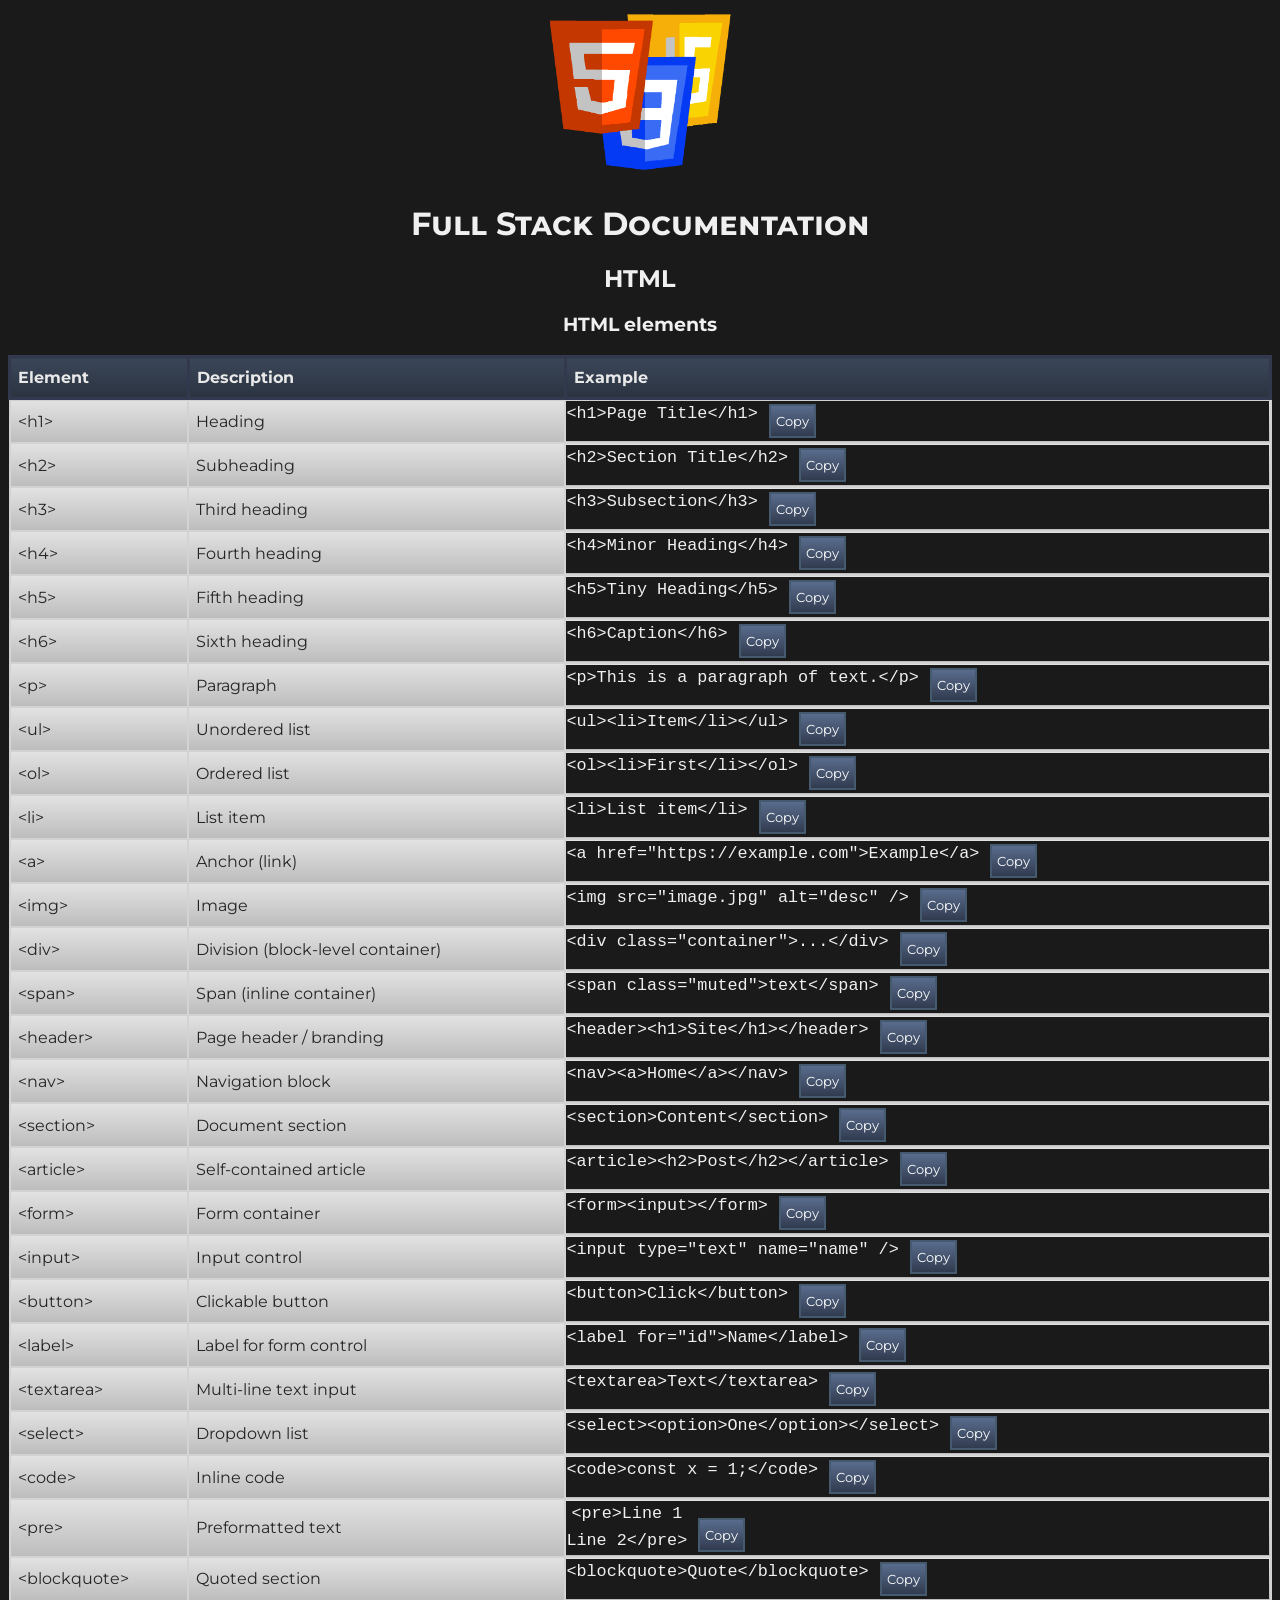
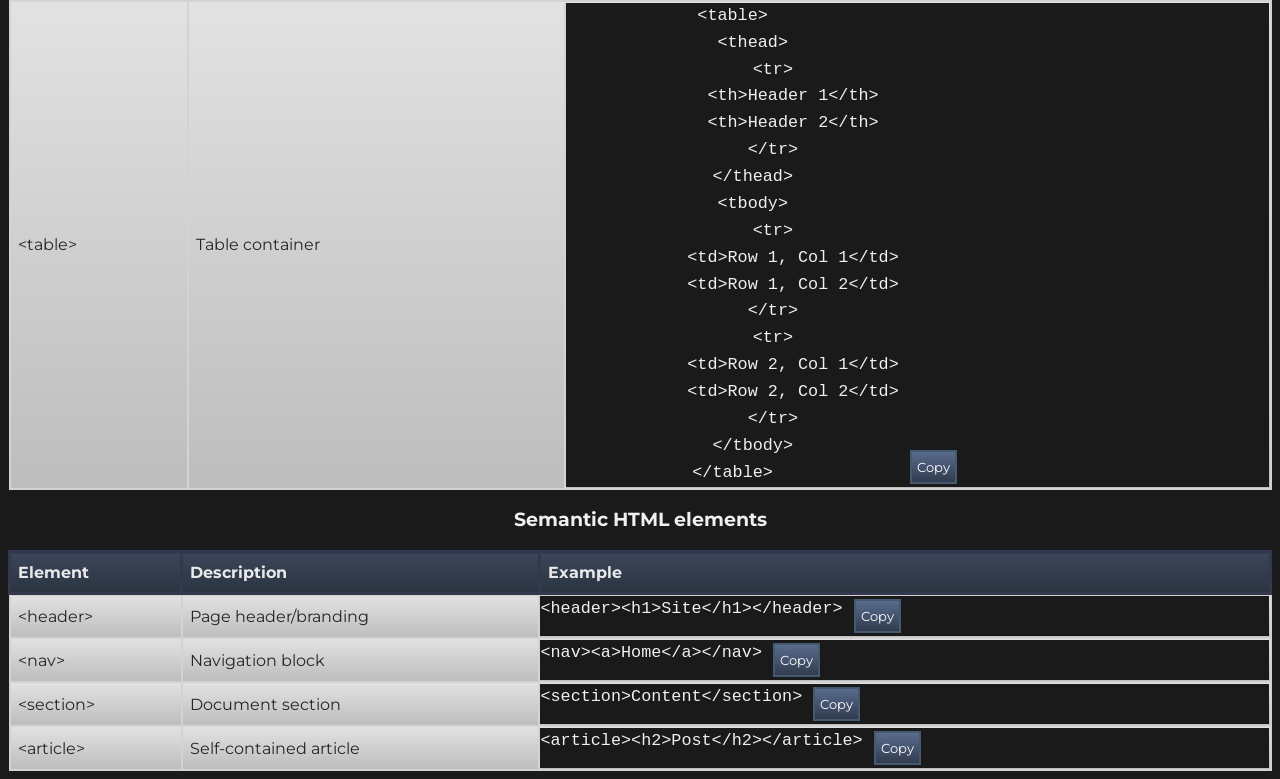
<file: full-stack-documentation.html>
<!DOCTYPE html>
<html lang="en">
<head>
    <meta charset="UTF-8">
    <meta name="viewport" content="width=device-width, initial-scale=1.0">
    <title>Full Stack Documentation</title>
    <link rel="stylesheet" href="styles.css">
    <link rel="preconnect" href="https://fonts.googleapis.com">
    <link rel="preconnect" href="https://fonts.gstatic.com" crossorigin>
    <link href="https://fonts.googleapis.com/css2?family=Montserrat:wght@500&display=swap" rel="stylesheet">
    <link rel="icon" href="full stack doc logo.png" type="image/x-icon">
</head>
<body>
    <img src="full stack doc logo.png" alt="desc" width="190" />
    <h1>Full Stack Documentation</h1>
    <h2>HTML</h2>
    <h3>HTML elements</h3>
    <table>
        <thead>
            <tr>
                <th>Element</th>
                <th>Description</th>
                <th class="example">Example</th>
            </tr>
        </thead>
        <tbody>
            <tr>
                <td>&lt;h1&gt;</td>
                <td>Heading</td>
                <td class="example">
                    <div class="example-cell">
                        <pre><code>&lt;h1&gt;Page Title&lt;/h1&gt;</code></pre>
                        <button class="copy-btn" aria-label="Copy example">Copy</button>
                    </div>
                </td>
            </tr>
            <tr>
                <td>&lt;h2&gt;</td>
                <td>Subheading</td>
                <td class="example">
                    <div class="example-cell">
                        <pre><code>&lt;h2&gt;Section Title&lt;/h2&gt;</code></pre>
                        <button class="copy-btn" aria-label="Copy example">Copy</button>
                    </div>
                </td>
            </tr>
            <tr>
                <td>&lt;h3&gt;</td>
                <td>Third heading</td>
                <td class="example">
                    <div class="example-cell">
                        <pre><code>&lt;h3&gt;Subsection&lt;/h3&gt;</code></pre>
                        <button class="copy-btn" aria-label="Copy example">Copy</button>
                    </div>
                </td>
            </tr>
            <tr>
                <td>&lt;h4&gt;</td>
                <td>Fourth heading</td>
                <td class="example">
                    <div class="example-cell">
                        <pre><code>&lt;h4&gt;Minor Heading&lt;/h4&gt;</code></pre>
                        <button class="copy-btn" aria-label="Copy example">Copy</button>
                    </div>
                </td>
            </tr>
            <tr>
                <td>&lt;h5&gt;</td>
                <td>Fifth heading</td>
                <td class="example">
                    <div class="example-cell">
                        <pre><code>&lt;h5&gt;Tiny Heading&lt;/h5&gt;</code></pre>
                        <button class="copy-btn" aria-label="Copy example">Copy</button>
                    </div>
                </td>
            </tr>
            <tr>
                <td>&lt;h6&gt;</td>
                <td>Sixth heading</td>
                <td class="example">
                    <div class="example-cell">
                        <pre><code>&lt;h6&gt;Caption&lt;/h6&gt;</code></pre>
                        <button class="copy-btn" aria-label="Copy example">Copy</button>
                    </div>
                </td>
            </tr>
            <tr>
                <td>&lt;p&gt;</td>
                <td>Paragraph</td>
                <td class="example">
                    <div class="example-cell">
                        <pre><code>&lt;p&gt;This is a paragraph of text.&lt;/p&gt;</code></pre>
                        <button class="copy-btn" aria-label="Copy example">Copy</button>
                    </div>
                </td>
            </tr>
            <tr>
                <td>&lt;ul&gt;</td>
                <td>Unordered list</td>
                <td class="example">
                    <div class="example-cell">
                        <pre><code>&lt;ul&gt;&lt;li&gt;Item&lt;/li&gt;&lt;/ul&gt;</code></pre>
                        <button class="copy-btn" aria-label="Copy example">Copy</button>
                    </div>
                </td>
            </tr>
            <tr>
                <td>&lt;ol&gt;</td>
                <td>Ordered list</td>
                <td class="example">
                    <div class="example-cell">
                        <pre><code>&lt;ol&gt;&lt;li&gt;First&lt;/li&gt;&lt;/ol&gt;</code></pre>
                        <button class="copy-btn" aria-label="Copy example">Copy</button>
                    </div>
                </td>
            </tr>
            <tr>
                <td>&lt;li&gt;</td>
                <td>List item</td>
                <td class="example">
                    <div class="example-cell">
                        <pre><code>&lt;li&gt;List item&lt;/li&gt;</code></pre>
                        <button class="copy-btn" aria-label="Copy example">Copy</button>
                    </div>
                </td>
            </tr>
            <tr>
                <td>&lt;a&gt;</td>
                <td>Anchor (link)</td>
                <td class="example">
                    <div class="example-cell">
                        <pre><code>&lt;a href="https://example.com"&gt;Example&lt;/a&gt;</code></pre>
                        <button class="copy-btn" aria-label="Copy example">Copy</button>
                    </div>
                </td>
            </tr>
            <tr>
                <td>&lt;img&gt;</td>
                <td>Image</td>
                <td class="example">
                    <div class="example-cell">
                        <pre><code>&lt;img src="image.jpg" alt="desc" /&gt;</code></pre>
                        <button class="copy-btn" aria-label="Copy example">Copy</button>
                    </div>
                </td>
            </tr>
            <tr>
                <td>&lt;div&gt;</td>
                <td>Division (block-level container)</td>
                <td class="example">
                    <div class="example-cell">
                        <pre><code>&lt;div class="container"&gt;...&lt;/div&gt;</code></pre>
                        <button class="copy-btn" aria-label="Copy example">Copy</button>
                    </div>
                </td>
            </tr>
            <tr>
                <td>&lt;span&gt;</td>
                <td>Span (inline container)</td>
                <td class="example">
                    <div class="example-cell">
                        <pre><code>&lt;span class="muted"&gt;text&lt;/span&gt;</code></pre>
                        <button class="copy-btn" aria-label="Copy example">Copy</button>
                    </div>
                </td>
            </tr>
            <tr>
                <td>&lt;header&gt;</td>
                <td>Page header / branding</td>
                <td class="example">
                    <div class="example-cell">
                        <pre><code>&lt;header&gt;&lt;h1&gt;Site&lt;/h1&gt;&lt;/header&gt;</code></pre>
                        <button class="copy-btn" aria-label="Copy example">Copy</button>
                    </div>
                </td>
            </tr>
            <tr>
                <td>&lt;nav&gt;</td>
                <td>Navigation block</td>
                <td class="example">
                    <div class="example-cell">
                        <pre><code>&lt;nav&gt;&lt;a&gt;Home&lt;/a&gt;&lt;/nav&gt;</code></pre>
                        <button class="copy-btn" aria-label="Copy example">Copy</button>
                    </div>
                </td>
            </tr>
            <tr>
                <td>&lt;section&gt;</td>
                <td>Document section</td>
                <td class="example">
                    <div class="example-cell">
                        <pre><code>&lt;section&gt;Content&lt;/section&gt;</code></pre>
                        <button class="copy-btn" aria-label="Copy example">Copy</button>
                    </div>
                </td>
            </tr>
            <tr>
                <td>&lt;article&gt;</td>
                <td>Self-contained article</td>
                <td class="example">
                    <div class="example-cell">
                        <pre><code>&lt;article&gt;&lt;h2&gt;Post&lt;/h2&gt;&lt;/article&gt;</code></pre>
                        <button class="copy-btn" aria-label="Copy example">Copy</button>
                    </div>
                </td>
            </tr>
            <tr>
                <td>&lt;form&gt;</td>
                <td>Form container</td>
                <td class="example">
                    <div class="example-cell">
                        <pre><code>&lt;form&gt;&lt;input&gt;&lt;/form&gt;</code></pre>
                        <button class="copy-btn" aria-label="Copy example">Copy</button>
                    </div>
                </td>
            </tr>
            <tr>
                <td>&lt;input&gt;</td>
                <td>Input control</td>
                <td class="example">
                    <div class="example-cell">
                        <pre><code>&lt;input type="text" name="name" /&gt;</code></pre>
                        <button class="copy-btn" aria-label="Copy example">Copy</button>
                    </div>
                </td>
            </tr>
            <tr>
                <td>&lt;button&gt;</td>
                <td>Clickable button</td>
                <td class="example">
                    <div class="example-cell">
                        <pre><code>&lt;button&gt;Click&lt;/button&gt;</code></pre>
                        <button class="copy-btn" aria-label="Copy example">Copy</button>
                    </div>
                </td>
            </tr>
            <tr>
                <td>&lt;label&gt;</td>
                <td>Label for form control</td>
                <td class="example">
                    <div class="example-cell">
                        <pre><code>&lt;label for="id"&gt;Name&lt;/label&gt;</code></pre>
                        <button class="copy-btn" aria-label="Copy example">Copy</button>
                    </div>
                </td>
            </tr>
            <tr>
                <td>&lt;textarea&gt;</td>
                <td>Multi-line text input</td>
                <td class="example">
                    <div class="example-cell">
                        <pre><code>&lt;textarea&gt;Text&lt;/textarea&gt;</code></pre>
                        <button class="copy-btn" aria-label="Copy example">Copy</button>
                    </div>
                </td>
            </tr>
            <tr>
                <td>&lt;select&gt;</td>
                <td>Dropdown list</td>
                <td class="example">
                    <div class="example-cell">
                        <pre><code>&lt;select&gt;&lt;option&gt;One&lt;/option&gt;&lt;/select&gt;</code></pre>
                        <button class="copy-btn" aria-label="Copy example">Copy</button>
                    </div>
                </td>
            </tr>
            <tr>
                <td>&lt;code&gt;</td>
                <td>Inline code</td>
                <td class="example">
                    <div class="example-cell">
                        <pre><code>&lt;code&gt;const x = 1;&lt;/code&gt;</code></pre>
                        <button class="copy-btn" aria-label="Copy example">Copy</button>
                    </div>
                </td>
            </tr>
            <tr>
                <td>&lt;pre&gt;</td>
                <td>Preformatted text</td>
                <td class="example">
                    <div class="example-cell">
                        <pre><code>&lt;pre&gt;Line 1
Line 2&lt;/pre&gt;</code></pre>
                        <button class="copy-btn" aria-label="Copy example">Copy</button>
                    </div>
                </td>
            </tr>
            <tr>
                <td>&lt;blockquote&gt;</td>
                <td>Quoted section</td>
                <td class="example">
                    <div class="example-cell">
                        <pre><code>&lt;blockquote&gt;Quote&lt;/blockquote&gt;</code></pre>
                        <button class="copy-btn" aria-label="Copy example">Copy</button>
                    </div>
                </td>
            </tr>
            <tr>
                <td>&lt;table&gt;</td>
                <td>Table container</td>
                <td class="example">
                    <div class="example-cell">
                        <pre><code>&lt;table&gt;
    &lt;thead&gt;
        &lt;tr&gt;
            &lt;th&gt;Header 1&lt;/th&gt;
            &lt;th&gt;Header 2&lt;/th&gt;
        &lt;/tr&gt;
    &lt;/thead&gt;
    &lt;tbody&gt;
        &lt;tr&gt;
            &lt;td&gt;Row 1, Col 1&lt;/td&gt;
            &lt;td&gt;Row 1, Col 2&lt;/td&gt;
        &lt;/tr&gt;
        &lt;tr&gt;
            &lt;td&gt;Row 2, Col 1&lt;/td&gt;
            &lt;td&gt;Row 2, Col 2&lt;/td&gt;
        &lt;/tr&gt;
    &lt;/tbody&gt;
&lt;/table&gt;</code></pre>
                        <button class="copy-btn" aria-label="Copy example">Copy</button>
                    </div>
                </td>
            </tr>
        </tbody>
    </table>
    <h3>Semantic HTML elements</h3>
    <table>
        <thead>
            <tr>
                <th>Element</th>
                <th>Description</th>
                <th class="example">Example</th>
            </tr>
        </thead>
        <tbody>
            <tr>
                <td>&lt;header&gt;</td>
                <td>Page header/branding</td>
                <td class="example">
                    <div class="example-cell">
                        <pre><code>&lt;header&gt;&lt;h1&gt;Site&lt;/h1&gt;&lt;/header&gt;</code></pre>
                        <button class="copy-btn" aria-label="Copy example">Copy</button>
                    </div>
                </td>
            </tr>
            <tr>
                <td>&lt;nav&gt;</td>
                <td>Navigation block</td>
                <td class="example">
                    <div class="example-cell">
                        <pre><code>&lt;nav&gt;&lt;a&gt;Home&lt;/a&gt;&lt;/nav&gt;</code></pre>
                        <button class="copy-btn" aria-label="Copy example">Copy</button>
                    </div>
                </td>
            </tr>
            <tr>
                <td>&lt;section&gt;</td>
                <td>Document section</td>
                <td class="example">
                    <div class="example-cell">
                        <pre><code>&lt;section&gt;Content&lt;/section&gt;</code></pre>
                        <button class="copy-btn" aria-label="Copy example">Copy</button>
                    </div>
                </td>
            </tr>
            <tr>
                <td>&lt;article&gt;</td>
                <td>Self-contained article</td>
                <td class="example">
                    <div class="example-cell">
                        <pre><code>&lt;article&gt;&lt;h2&gt;Post&lt;/h2&gt;&lt;/article&gt;</code></pre>
                        <button class="copy-btn" aria-label="Copy example">Copy</button>
                    </div>
                </td>
            </tr>
        </tbody>
    </table>

    <script>
        // Copy-to-clipboard handler for example code blocks
        document.addEventListener('click', function (e) {
            if (!e.target.classList.contains('copy-btn')) return;
            var btn = e.target;
            // find the closest code element
            var code = btn.parentElement.querySelector('code');
            if (!code) return;
            var text = code.textContent;
            if (navigator.clipboard && navigator.clipboard.writeText) {
                navigator.clipboard.writeText(text).then(function () {
                    var oldText = btn.textContent;
                    var oldStyle = btn.style.background;
                    var oldTextColor = btn.style.color;
                    var oldBorder
                    btn.textContent = 'Copied';
                    btn.style.background = 'linear-gradient(180deg, #4f4f4f, #262626)';
                    btn.style.color = '#a6a4a4';
                    btn.disabled = true;
                    setTimeout(function () { btn.textContent = oldText; btn.style.background = oldStyle; btn.style.color = oldTextColor; btn.disabled = false; }, 1400);
                });
            } else {
                // Fallback
                var ta = document.createElement('textarea');
                ta.value = text;
                document.body.appendChild(ta);
                ta.select();
                try { document.execCommand('copy'); btn.textContent = 'Copied'; } catch (err) {}
                document.body.removeChild(ta);
                setTimeout(function () { btn.textContent = 'Copy'; }, 1400);
            }
        });
    </script>
</body>

</html>
</file>
<file: styles.css>
@media (max-width: 600px) {
  /* 1. Hide the original header row */
  thead {
    display: none; 
  }

  /* 2. Force every cell to be a block that takes up its own line */
  td {
    display: block;
    width: 100%; /* Ensures it spans the full width */
    box-sizing: border-box; /* Includes padding in the width calculation */
  }

  td:second-child {
    display: flex;            /* Turns the cell into a flex container */
    justify-content: center;   /* Centers text horizontally */
    align-items: center;       /* Centers text vertically */
    min-height: 30px;
  }

  td:first-child {
      background: linear-gradient(#3a4659, #2b3340);
      border: 3px solid #32394f; /* Fallback solid border color */
      border-style: solid; /* Ensure border style is set */
      border-image: linear-gradient(#2b3340, #3a4659) 1; /* Apply gradient border */
      border-image-slice: 1; /* Ensure the gradient is sliced correctly */
      color: #e9e9e9;
      padding: 10px; /* Add padding for better spacing */
      margin-top: 15px;
      display: flex;            /* Turns the cell into a flex container */
      justify-content: center;   /* Centers text horizontally */
      align-items: center;       /* Centers text vertically */
      min-height: 30px;          /* Optional: ensures there is enough height to see the centering */
  }
}

.montserrat-medium {
  font-family: "Montserrat", sans-serif;
  font-optical-sizing: auto;
  font-weight: 500;
  font-style: normal;
}

* {
    background: #1a1a1a;
    color: #f1f0f0;
    font-family: "Montserrat", sans-serif;
    text-align: center;
}

table {
    margin: 0 auto;
    width: 100%; /* Ensure the table takes up the full width of its container */
    max-width: 100%; /* Prevent the table from exceeding the screen width */
    border-collapse: collapse;
}

pre, code {
    border: none; /* Remove any borders */
}

code { font-family: "Courier New", Courier, monospace; font-size: 1.2em; text-align: left !important; }

th {
    background: linear-gradient(#3a4659, #2b3340);
    border: 3px solid #32394f; /* Fallback solid border color */
    border-style: solid; /* Ensure border style is set */
    border-image: linear-gradient(#2b3340, #3a4659) 1; /* Apply gradient border */
    border-image-slice: 1; /* Ensure the gradient is sliced correctly */
    color: #e9e9e9;
    padding: 10px; /* Add padding for better spacing */
    padding-left: 7px; /* Add extra padding to the left for better readability */
    text-align: left; /* Align text to the left for better readability */
}

td {
    background: linear-gradient(#e2e2e2, #bdbdbd);
    border: 2px solid #d3d3d3; /* Fallback solid border color */
    border-style: solid; /* Ensure border style is set */
    border-image: linear-gradient(#bdbdbd, #e2e2e2) 1; /* Apply gradient border */
    border-image-slice: 1; /* Ensure the gradient is sliced correctly */
    color: #252525;
    padding-left: 7px; /* Add extra padding to the left for better readability */
    text-align: left; /* Align text to the left for better readability */
}

/* small visual tweak for the example column */
td.example {
    width: auto; /* Allow the column to expand based on content */
    vertical-align: center; /* Center content vertically */
    text-align: left;
    padding-left: 0px;
}

th.example {
    width: auto; /* Allow the column to expand based on content */
    vertical-align: center; /* Center content vertically */
    padding-left: 7px;
}

.demo-table { margin-top: 1rem; }

/* code example styling */
.example-cell { display: flex; gap: 8px; align-items: flex-start; /* Align items to the top */
    justify-content: flex-start; /* Ensure content aligns to the left */
    font-size: 14px;
    line-height: 1.6;
    overflow-x: auto;
}
.example-cell pre {
    margin: 0;
    background: transparent;
    padding: 0;
    border: none;
    border-radius: 0;
    overflow: auto;
    max-width: 100%; /* Prevent pre from exceeding the cell width */
    white-space: pre-wrap; /* Allow wrapping inside pre */
}
.copy-btn { background: linear-gradient(#596c8d, #313b4f); color: #fff; border: 2px solid #455a6f; padding: 7px 5px; margin: 3px 3px; border-radius: 0px; cursor: pointer; align-self: flex-end; /* Alig */
}
.copy-btn:hover {
  text-decoration: underline;
}
.copy-btn:active { transform: translateY(2px); }
td {
    min-height: 50px;
}
pre {
    white-space: pre-wrap;
}
code {
  text-align: left;
}
th, td {
    word-wrap: break-word; /* Break long words to prevent overflow */
}
h1 {
  font-variant: small-caps;
}

a {
  background: linear-gradient(#e2e2e2, #bdbdbd);
  border: 2px solid #d3d3d3; /* Fallback solid border color */
  border-style: solid; /* Ensure border style is set */
  color: #252525;
  text-align: left; /* Align text to the left for better readability */
  cursor: default;
}

#important_a {
  background: linear-gradient(360deg, rgba(153, 97, 18, 1) 0%, rgba(255, 168, 46, 1) 100%);
  border: 2px solid #CC8420; /* Fallback solid border color */
  border-style: solid; /* Ensure border style is set */
  color: white;
  text-align: left; /* Align text to the left for better readability */
  cursor: default;
}
  
.small_caps {
  font-variant: small-caps;
}
.pseudohover:hover {
  color: green;
}
.pointercursor {
  cursor: pointer !important;
}
.linktofollow {
  color: blue;
  text-decoration: underline;
  cursor: pointer !important;
}
.linktofollow:visited {
  color: green !important;
}
.underline {
  text-decoration: underline;
}
.standard {
  cursor: pointer;
  background-color: #ababab;
  border: 1px solid #000000;
  color: #000000;
  padding: 5px;
}
.standard:hover {
  background-color: #828282;
}
.standard:active {
  background-color: #ababab;
}
.skeuomorphic {
  cursor: pointer;
  background: linear-gradient(360deg, rgba(18, 59, 99, 1) 1%, rgba(34, 110, 186, 1) 100%);
  border: 2px solid #284e85;
  box-shadow: 0px 3px 4px black;
  transition: background .25s;
  padding: 5px;
}
.skeuomorphic:hover {
  background: linear-gradient(360deg,rgba(9, 30, 51, 1) 0%, rgba(25, 81, 138, 1) 100%);
  transition: background .25s;
}
.skeuomorphic:active {
  margin-top: 3px;
  margin-bottom: -3px;
  box-shadow: 0px 0px 4px black;
}
.flat {
  cursor: pointer;
  background-color: #0D73E0;
  border: 0;
  border-radius: 5px;
  transition: background-color .25s;
  justify-content: center;   /* Centers text horizontally */
  align-items: center;       /* Centers text vertically */
  padding: 5px;
}
.flat:hover {
  background-color: #0E4887;
  transition: background-color .25s;
}
.flat:active {
  background-color: #0D73E0;
  transition: background-color .0s;
}
.textoutline {
    text-shadow: -1px -1px 0 #00ff00, 1px -1px 0 #00ff00, -1px 1px 0 #00ff00, 1px 1px 0 #00ff00;
}
</file>
